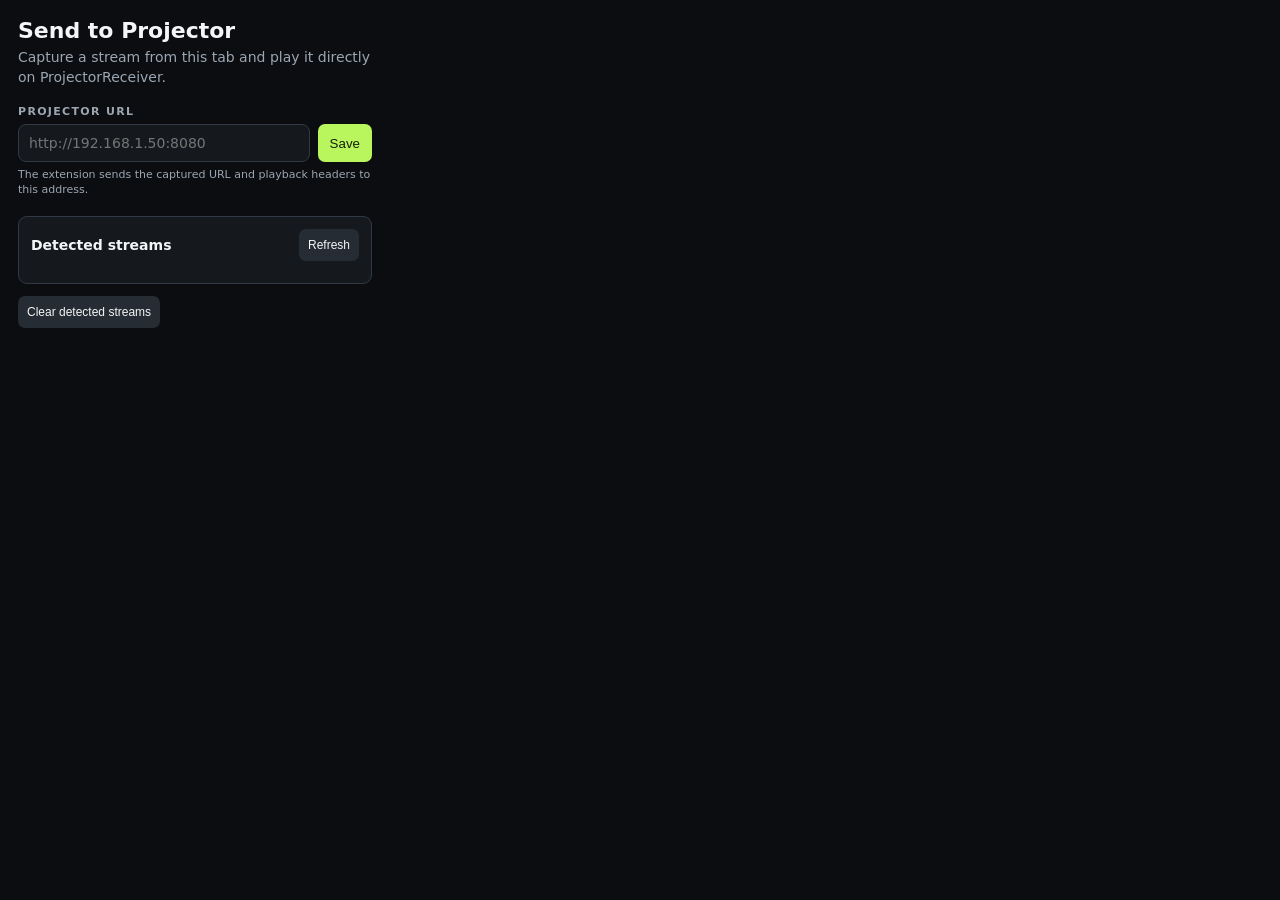
<file: chrome-extension/popup.html>
<!doctype html>
<html lang="en">
<head>
  <meta charset="utf-8">
  <meta name="viewport" content="width=device-width,initial-scale=1">
  <title>Send to Projector</title>
  <link rel="stylesheet" href="popup.css">
</head>
<body>
<main>
  <h1>Send to Projector</h1>
  <p class="lede">Capture a stream from this tab and play it directly on ProjectorReceiver.</p>

  <label for="projectorUrl">PROJECTOR URL</label>
  <div class="settings-row">
    <input id="projectorUrl" type="url" spellcheck="false" placeholder="http://192.168.1.50:8080">
    <button id="saveButton" type="button">Save</button>
  </div>
  <p class="hint">The extension sends the captured URL and playback headers to this address.</p>

  <section class="panel">
    <div class="section-heading">
      <strong>Detected streams</strong>
      <button id="refreshButton" class="secondary small" type="button">Refresh</button>
    </div>
    <div id="candidates" class="candidates" aria-live="polite"></div>
  </section>

  <div class="footer-row">
    <button id="clearButton" class="secondary small" type="button">Clear detected streams</button>
    <span id="message" role="status"></span>
  </div>
</main>
<script src="popup.js"></script>
</body>
</html>
</file>
<file: chrome-extension/popup.css>
:root {
  color-scheme: dark;
  --bg: #0b0d10;
  --panel: #15191e;
  --panel-strong: #1d232a;
  --line: #313a44;
  --text: #f3f5f7;
  --muted: #9ca6b2;
  --accent: #b9f55d;
  --danger: #ff9a8c;
}

* { box-sizing: border-box; }

body {
  width: 390px;
  margin: 0;
  padding: 18px;
  background: var(--bg);
  color: var(--text);
  font: 14px system-ui, -apple-system, "Segoe UI", sans-serif;
}

h1 { margin: 0 0 5px; font-size: 22px; }
.lede { margin: 0 0 18px; color: var(--muted); line-height: 1.4; }

label {
  display: block;
  margin: 12px 0 6px;
  color: var(--muted);
  font-size: 11px;
  font-weight: 700;
  letter-spacing: .12em;
}

input {
  min-width: 0;
  width: 100%;
  border: 1px solid var(--line);
  border-radius: 8px;
  background: var(--panel);
  color: var(--text);
  padding: 10px;
  font: inherit;
}

input:focus { outline: 2px solid var(--accent); outline-offset: 1px; }

button {
  min-height: 38px;
  border: 0;
  border-radius: 7px;
  padding: 9px 12px;
  background: var(--accent);
  color: #152008;
  cursor: pointer;
  font: 600 13px inherit;
}

button:hover { filter: brightness(1.1); }
button:disabled { cursor: not-allowed; opacity: .45; filter: none; }
button.secondary { background: #252c34; color: var(--text); }
button.small { min-height: 32px; padding: 6px 9px; font-size: 12px; }

.settings-row { display: flex; gap: 8px; }
.settings-row input { flex: 1; }
.settings-row button { flex: 0 0 auto; }
.hint { margin: 6px 0 0; color: var(--muted); font-size: 11px; line-height: 1.35; }

.panel {
  margin-top: 18px;
  padding: 12px;
  border: 1px solid var(--line);
  border-radius: 9px;
  background: var(--panel);
}

.section-heading {
  display: flex;
  align-items: center;
  justify-content: space-between;
  gap: 10px;
  margin-bottom: 10px;
}

.candidates { display: grid; gap: 8px; }
.empty { padding: 15px 5px; color: var(--muted); line-height: 1.45; }

.candidate {
  padding: 10px;
  border: 1px solid var(--line);
  border-radius: 8px;
  background: var(--panel-strong);
}

.candidate-top, .candidate-bottom, .footer-row {
  display: flex;
  align-items: center;
  justify-content: space-between;
  gap: 8px;
}

.candidate-top { margin-bottom: 7px; }
.candidate-type { color: var(--accent); font-size: 11px; font-weight: 700; letter-spacing: .08em; text-transform: uppercase; }
.candidate-age { color: var(--muted); font-size: 11px; }
.candidate-url { margin-bottom: 9px; color: var(--text); font-size: 11px; line-height: 1.35; overflow-wrap:anywhere; }
.candidate-bottom { align-items: center; }
.candidate-meta { color: var(--muted); font-size: 11px; }
.footer-row { margin-top: 12px; align-items: flex-start; }
#message { flex: 1; color: var(--muted); font-size: 11px; line-height: 1.35; text-align: right; }
#message.error { color: var(--danger); }
</file>
